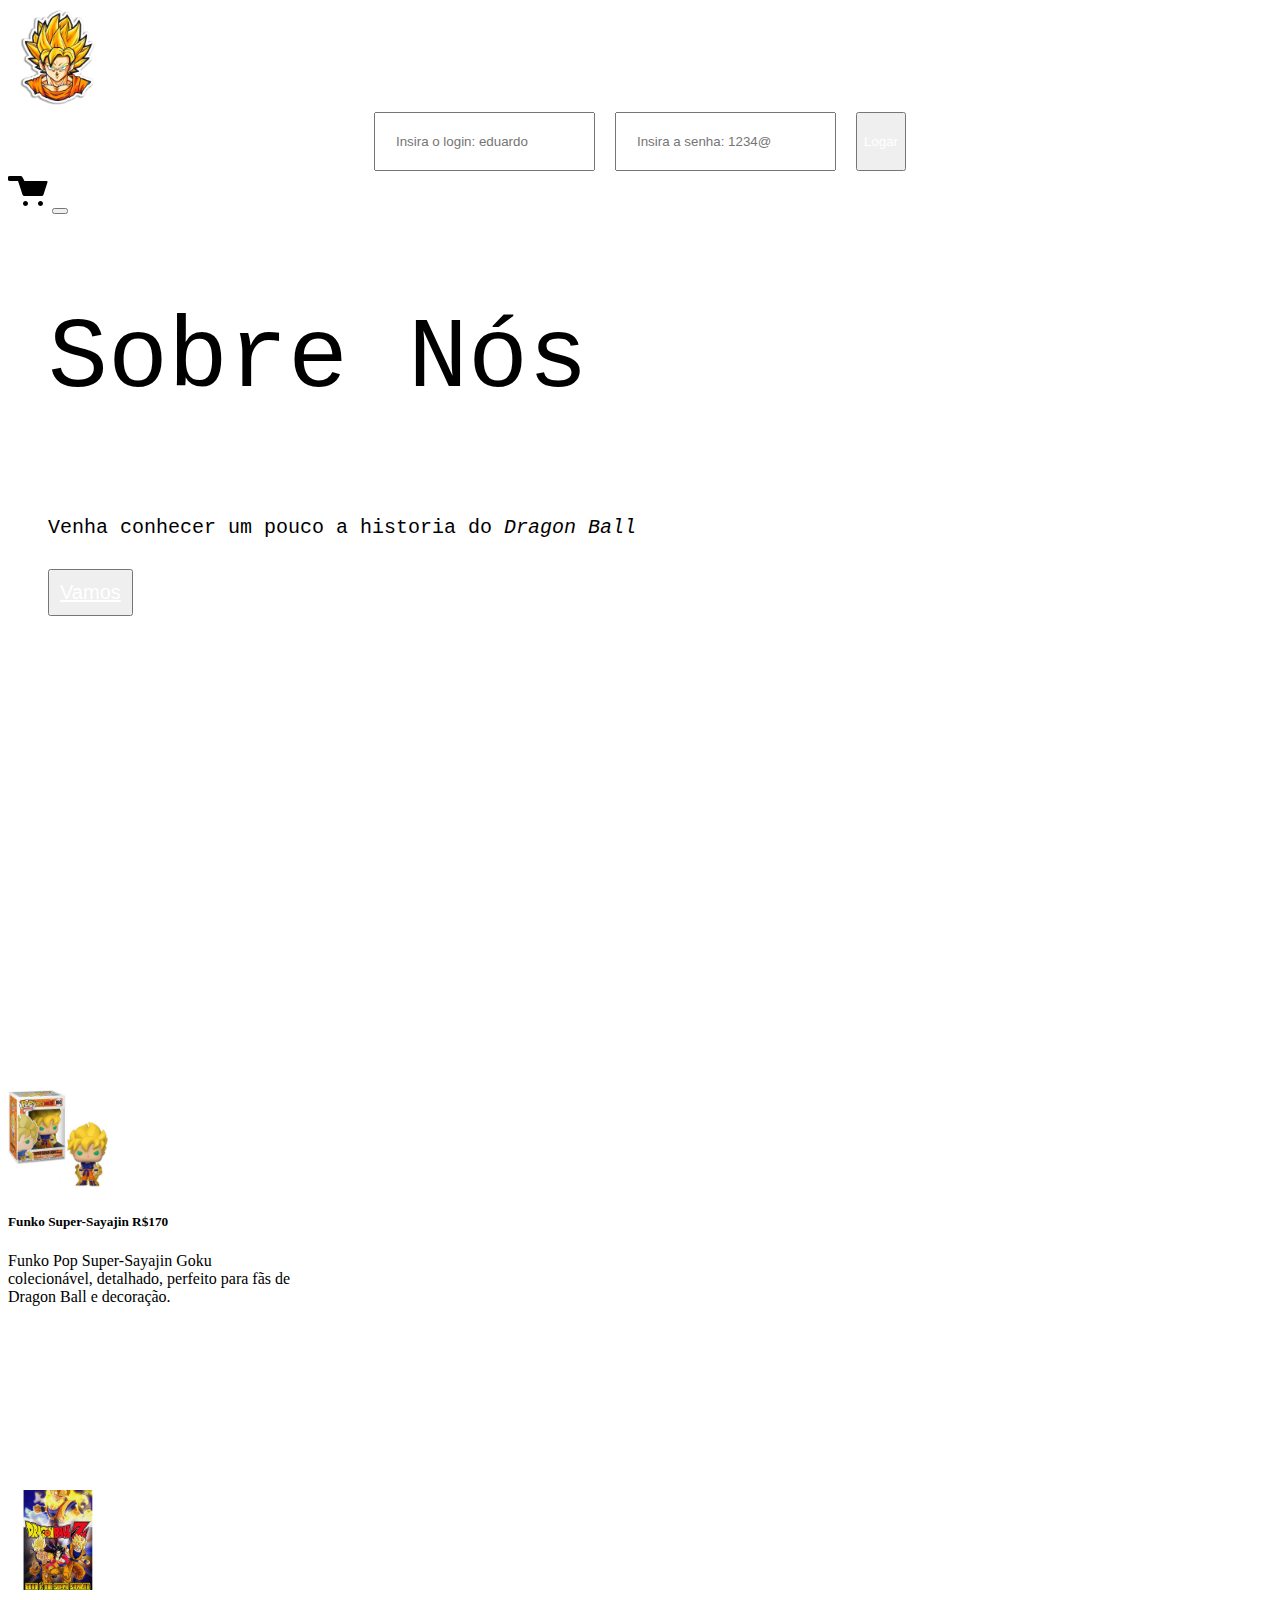
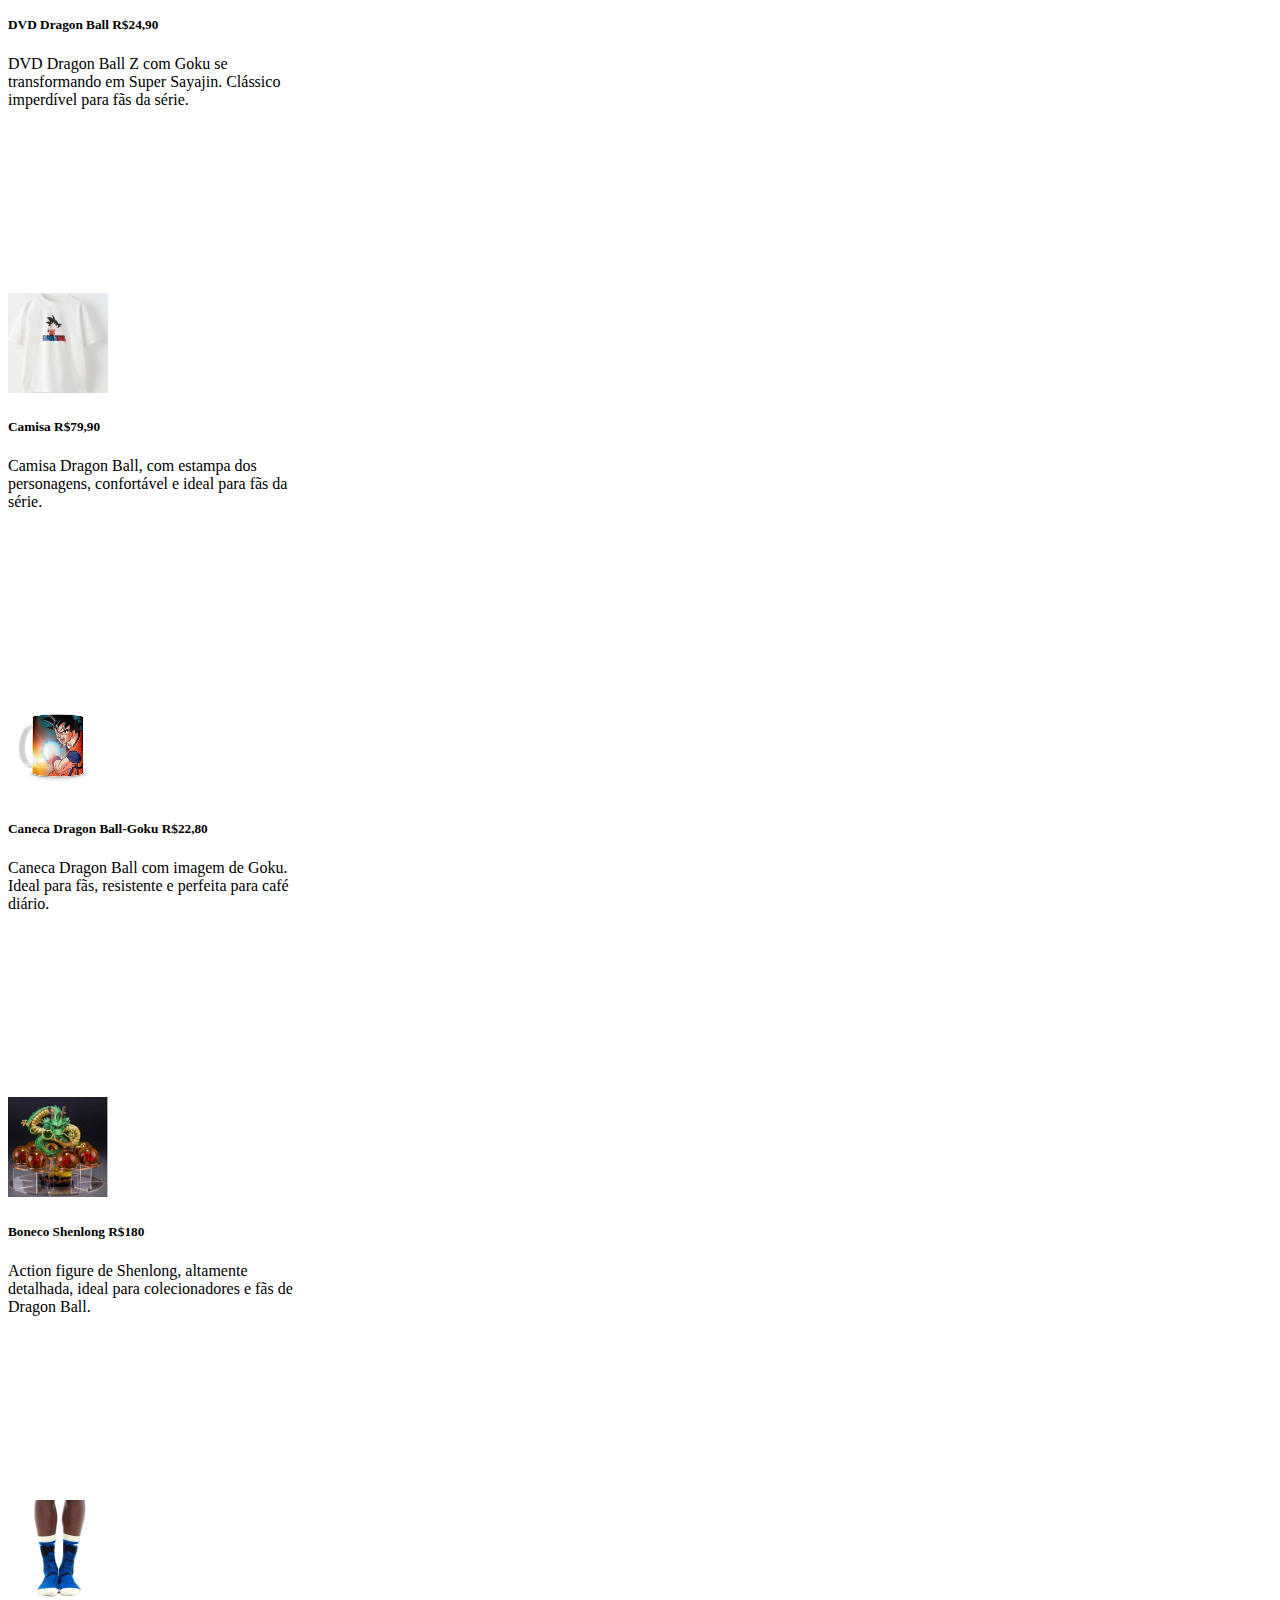
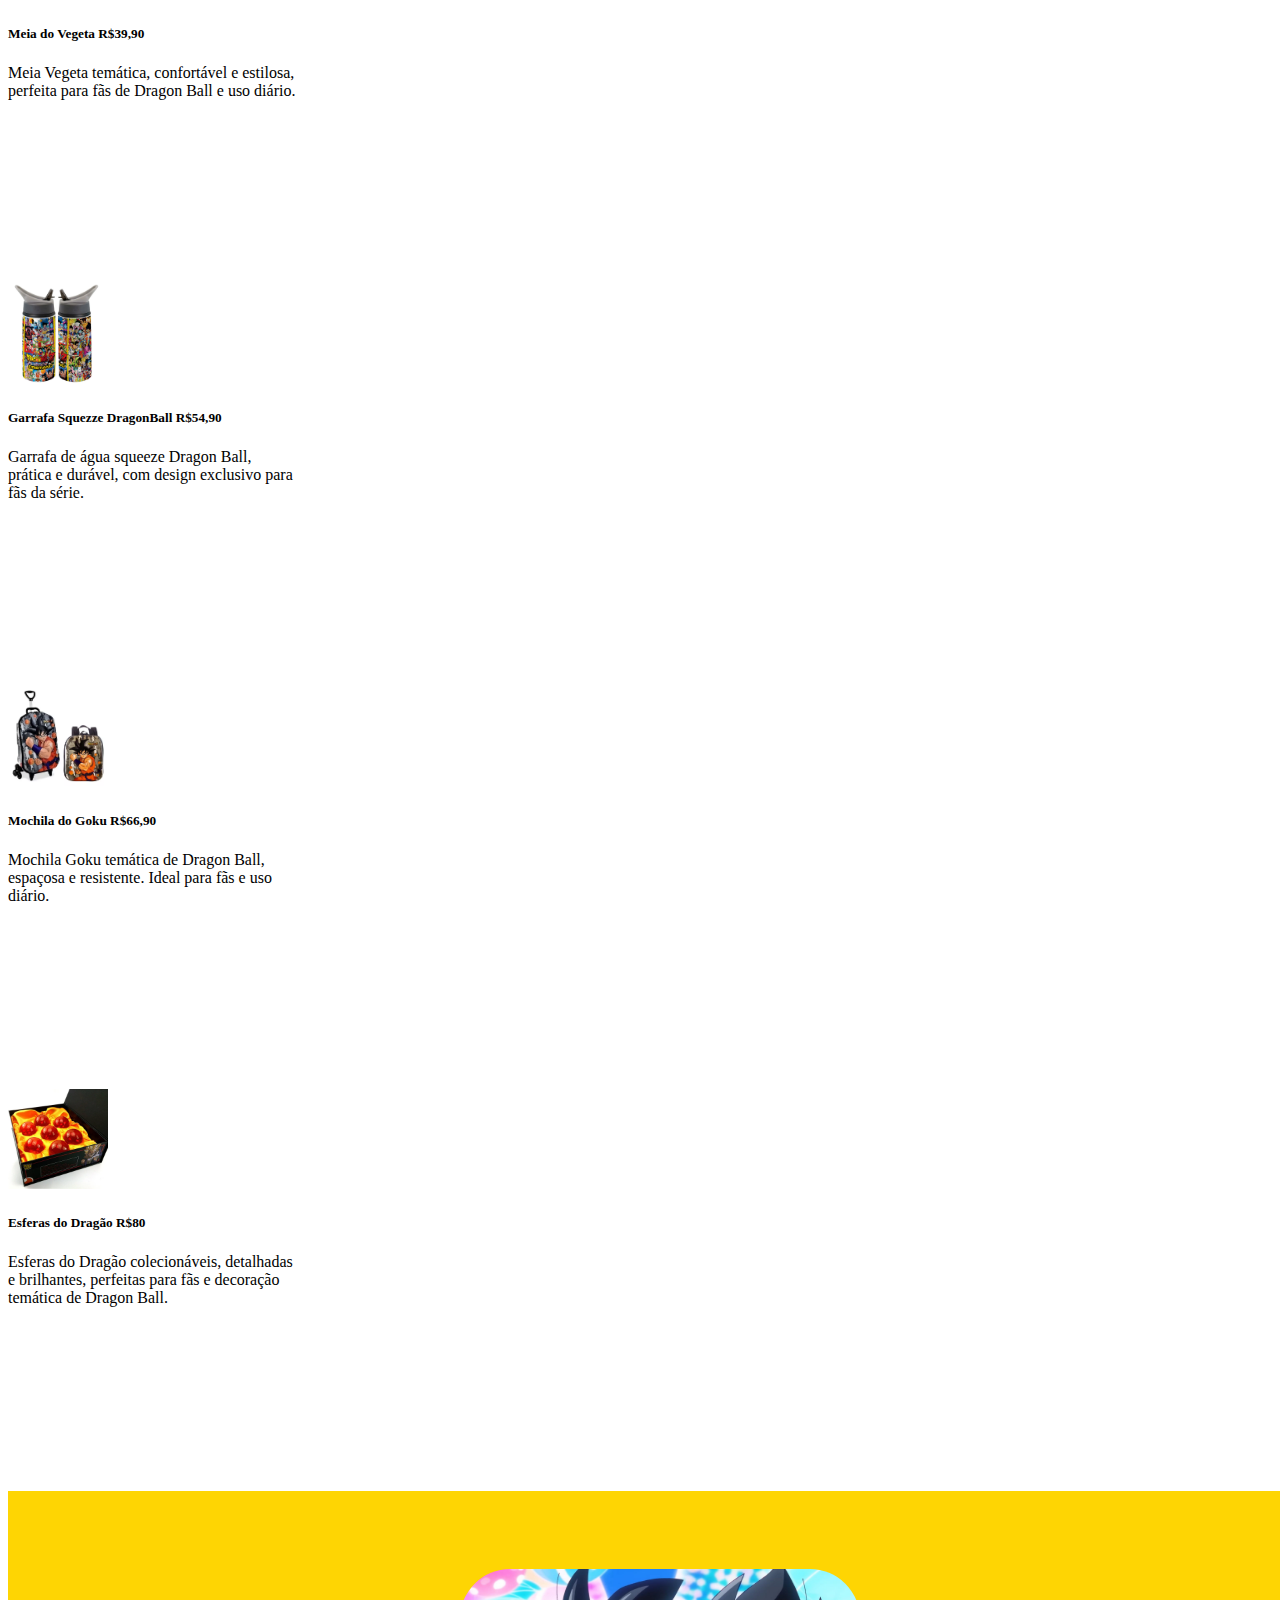
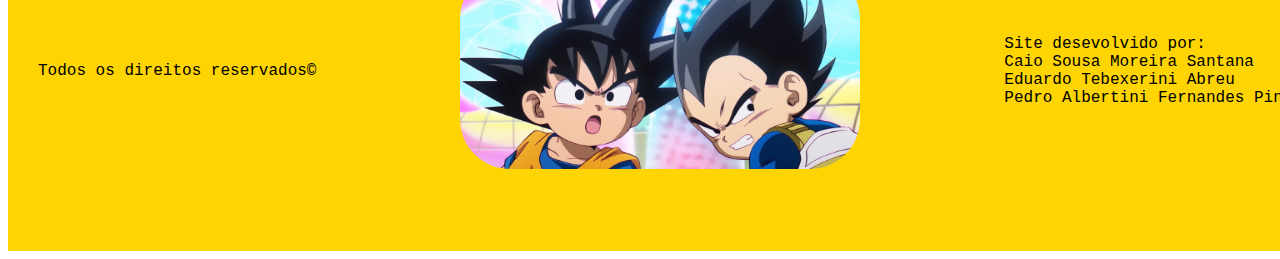
<file: index.html>
<!DOCTYPE html>
<html lang="pt-br">

<head>
    <meta charset="UTF-8">
    <meta name="viewport" content="width=device-width, initial-scale=1.0">
    <link rel="stylesheet" href="https://stackpath.bootstrapcdn.com/bootstrap/4.1.3/css/bootstrap.min.css"
        integrity="sha384-MCw98/SFnGE8fJT3GXwEOngsV7Zt27NXFoaoApmYm81iuXoPkFOJwJ8ERdknLPMO" crossorigin="anonymous">
    <link rel="stylesheet" href="assets/style/style.css">
    <link rel="icon" type="image/x-icon" href="assets/img/goku.favicon.jfif">
    <script src="app.js"></script>
    <title>Site Goku</title>
</head>

<body>
    <div class="container">
        <div class="row">
            <div class="col">
                <nav class="navbar navbar-light">
                    <a class="navbar-brand" href="#">
                        <img src="assets/img/Goku.webp" width="30" height="30" class="d-inline-block align-center"
                            alt="">
                        DRAGON BALL
                    </a>

                    <div class="entrar">
                        <input type="text" class="form-control form-control-sm" id="login"
                            placeholder="Insira o login: eduardo">
                        <input type="password" class="form-control form-control-sm" id="password"
                            placeholder="Insira a senha: 1234@">
                        <button type="submit" onclick="login()" id='enviar'
                            class="btn btn-warning btn-sm">Logar</button>
                    </div>

                    <a href="carrinho.html"><img class="img-carrinho" src="assets/img/carrinho.svg"></a>

                    <button class="navbar-toggler" type="button" data-toggle="collapse"
                        data-target="#navbarNavAltMarkup" aria-controls="navbarNavAltMarkup" aria-expanded="false"
                        aria-label="Alterna navegação">
                        <span class="navbar-toggler-icon"></span>
                    </button>
                    <div class="collapse navbar-collapse" id="navbarNavAltMarkup">
                        <div class="navbar-nav">
                            <a class="nav-item nav-link active" href="#">Home <span class="sr-only">(Página
                                    atual)</span></a>
                            <a class="nav-item nav-link" href="#sobrenos">Sobre nos</a>
                            <a class="nav-item nav-link" href="#compras">Produtos</a>
                            <a class="nav-item nav-link" href="carrinho.html">Carrinho</a>
                        </div>
                    </div>
                </nav>
            </div>
        </div>
        <div class="row">
            <div id="pagina-int" class="col-12">
                <div class="bemVindo">
                    <div class="resultado"></div>
                </div>
                <blockquote class="blockquote text-center">
                    <p class="mb-0" id="sobrenos">Sobre Nós</p>
                    <footer class="blockquote-footer" id="sub-sobrenos">Venha conhecer um pouco a historia do <cite
                            title="Título da fonte">Dragon Ball</cite></footer>
                    <button id="botao-sobrenos" class="btn btn-warning btn-sm"><a
                            href="sobrenos.html">Vamos</a></button>
                </blockquote>
            </div>
        </div>
        <div class="row">
            <div class="col">
                <div id="compras" class="card" style="width: 18rem;">
                    <img class="card-img-top img-fluid" src="assets/img/funko-goku.jpg" alt="Imagem de capa do card">
                    <div class="card-body">
                        <h5 class="card-title">Funko Super-Sayajin R$170</h5>
                        <p class="card-text">Funko Pop Super-Sayajin Goku colecionável, detalhado, perfeito para fãs de
                            Dragon Ball e decoração.</p>
                        <a href="carrinho.html" class="btn btn-warning" id="botaoadd">Adicionar</a>
                    </div>
                </div>
                <div class="card" style="width: 18rem;">
                    <img class="card-img-top img-fluid" src="assets/img/dvd-dragonball.jpg"
                        alt="Imagem de capa do card">
                    <div class="card-body">
                        <h5 class="card-title">DVD Dragon Ball R$24,90</h5>
                        <p class="card-text">DVD Dragon Ball Z com Goku se transformando em Super Sayajin. Clássico
                            imperdível para fãs da série.</p>
                        <a href="carrinho.html" class="btn btn-warning" id="botaoadd">Adicionar</a>
                    </div>
                </div>
                <div class="card" style="width: 18rem;">
                    <img class="card-img-top img-fluid" src="assets/img/camisa-DG.webp" alt="Imagem de capa do card">
                    <div class="card-body">
                        <h5 class="card-title">Camisa R$79,90</h5>
                        <p class="card-text">Camisa Dragon Ball, com estampa dos personagens, confortável e
                            ideal para fãs da série.</p>
                        <a href="carrinho.html" class="btn btn-warning" id="botaoadd">Adicionar</a>
                    </div>
                </div>
            </div>
            <div class="col">
                <div class="card" style="width: 18rem;">
                    <img class="card-img-top img-fluid" src="assets/img/caneca-goku.jpeg" alt="Imagem de capa do card">
                    <div class="card-body">
                        <h5 class="card-title">Caneca Dragon Ball-Goku R$22,80</h5>
                        <p class="card-text">Caneca Dragon Ball com imagem de Goku. Ideal para fãs, resistente e
                            perfeita para café diário.</p>
                        <a href="carrinho.html" class="btn btn-warning" id="botaoadd">Adicionar</a>
                    </div>
                </div>
                <div class="card" style="width: 18rem;">
                    <img class="card-img-top img-fluid" src="assets/img/sheng long.jfif" alt="Imagem de capa do card">
                    <div class="card-body">
                        <h5 class="card-title">Boneco Shenlong R$180</h5>
                        <p class="card-text">Action figure de Shenlong, altamente detalhada, ideal para colecionadores e
                            fãs de Dragon Ball.</p>
                        <a href="carrinho.html" class="btn btn-warning" id="botaoadd">Adicionar</a>
                    </div>
                </div>
                <div class="card" style="width: 18rem;">
                    <img class="card-img-top img-fluid" src="assets/img/meia-vegeta.webp" alt="Imagem de capa do card">
                    <div class="card-body">
                        <h5 class="card-title">Meia do Vegeta R$39,90</h5>
                        <p class="card-text">Meia Vegeta temática, confortável e estilosa, perfeita para fãs de Dragon
                            Ball e uso diário.</p>
                        <a href="carrinho.html" class="btn btn-warning" id="botaoadd">Adicionar</a>
                    </div>
                </div>

            </div>
            <div class="col">
                <div class="card" style="width: 18rem;">
                    <img class="card-img-top img-fluid" src="assets/img/garrafa-DG.webp" alt="Imagem de capa do card">
                    <div class="card-body">
                        <h5 class="card-title">Garrafa Squezze DragonBall R$54,90</h5>
                        <p class="card-text">Garrafa de água squeeze Dragon Ball, prática e durável, com design
                            exclusivo para fãs da série.</p>
                        <a href="carrinho.html" class="btn btn-warning" id="botaoadd">Adicionar</a>
                    </div>
                </div>
                <div class="card" style="width: 18rem;">
                    <img class="card-img-top img-fluid" src="assets/img/mochila-goku.webp" alt="Imagem de capa do card">
                    <div class="card-body">
                        <h5 class="card-title">Mochila do Goku R$66,90</h5>
                        <p class="card-text">Mochila Goku temática de Dragon Ball, espaçosa e resistente. Ideal para fãs
                            e uso diário.</p>
                        <a href="carrinho.html" class="btn btn-warning" id="botaoadd">Adicionar</a>
                    </div>
                </div>
                <div class="card" style="width: 18rem;">
                    <img class="card-img-top img-fluid" src="assets/img/esferas-dragao.webp"
                        alt="Imagem de capa do card">
                    <div class="card-body">
                        <h5 class="card-title">Esferas do Dragão R$80</h5>
                        <p class="card-text">Esferas do Dragão colecionáveis, detalhadas e brilhantes, perfeitas para
                            fãs e decoração temática de Dragon Ball.</p>
                        <a href="carrinho.html" class="btn btn-warning" id="botaoadd">Adicionar</a>
                    </div>
                </div>

            </div>
        </div>
    </div>

    <footer class="footerOriginal">
            <p>
                Todos os direitos reservados©
            </p>
            <p>
                <img src="assets/img/fotoFooter.jpg" style="width: 400px; height: 200px; border-radius: 50px;">
            </p>
            <p>
                Site desevolvido por:<br>
                Caio Sousa Moreira Santana<br>
                Eduardo Tebexerini Abreu<br>
                Pedro Albertini Fernandes Pinto
            </p>
    </footer>


    <script src="https://code.jquery.com/jquery-3.3.1.slim.min.js"
        integrity="sha384-q8i/X+965DzO0rT7abK41JStQIAqVgRVzpbzo5smXKp4YfRvH+8abtTE1Pi6jizo"
        crossorigin="anonymous"></script>
    <script src="https://cdnjs.cloudflare.com/ajax/libs/popper.js/1.14.3/umd/popper.min.js"
        integrity="sha384-ZMP7rVo3mIykV+2+9J3UJ46jBk0WLaUAdn689aCwoqbBJiSnjAK/l8WvCWPIPm49"
        crossorigin="anonymous"></script>
    <script src="https://stackpath.bootstrapcdn.com/bootstrap/4.1.3/js/bootstrap.min.js"
        integrity="sha384-ChfqqxuZUCnJSK3+MXmPNIyE6ZbWh2IMqE241rYiqJxyMiZ6OW/JmZQ5stwEULTy"
        crossorigin="anonymous"></script>
</body>

</html>
</file>
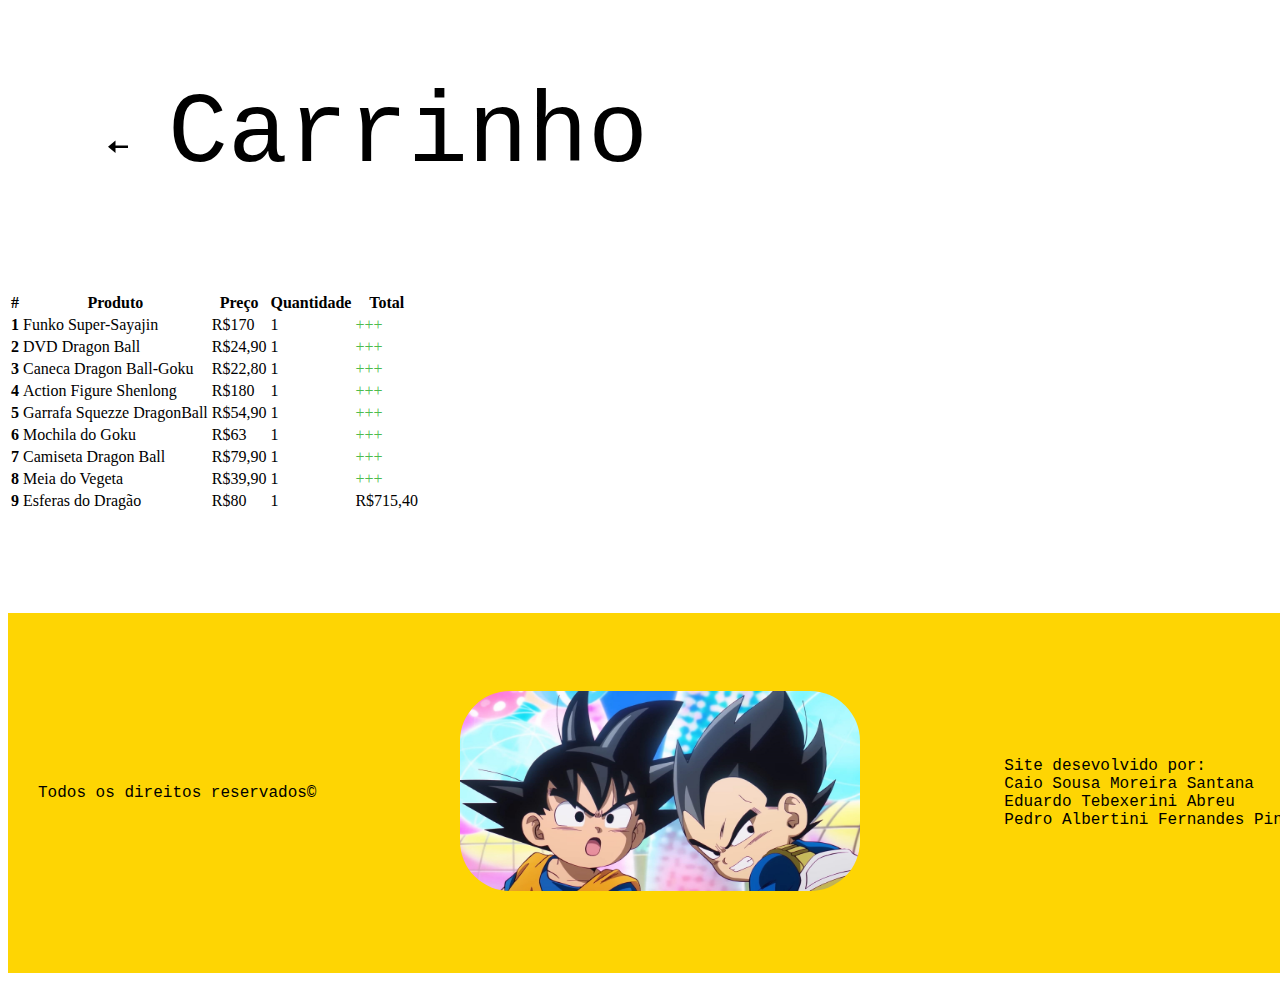
<file: carrinho.html>
<!DOCTYPE html>
<html lang="pt-br">

<head>
    <meta charset="UTF-8">
    <meta name="viewport" content="width=device-width, initial-scale=1.0">
    <link rel="stylesheet" href="https://stackpath.bootstrapcdn.com/bootstrap/4.1.3/css/bootstrap.min.css"
        integrity="sha384-MCw98/SFnGE8fJT3GXwEOngsV7Zt27NXFoaoApmYm81iuXoPkFOJwJ8ERdknLPMO" crossorigin="anonymous">
    <link rel="stylesheet" href="assets/style/style.css">
    <link rel="icon" type="image/x-icon" href="assets/img/goku.favicon.jfif">
    <script src="app.js"></script>
    <title>Site Goku</title>
</head>

<body>
    <div class="container-carrinho">
        <div class="row" id="teste">
            <div class="col-sm-1" id="daSeta">
                <a class="nav-link active" href="index.html"><img class="img-seta" src="assets/img/seta-esq.svg"></a>
            </div>
            <div class="col-sm-11">
                <blockquote class="blockquote text-center" id="daHistoria">
                    <p class="mb-0" id="sobrenos">Carrinho</p>
                </blockquote>
            </div>
        </div>
        <div class="row">
            <div class="col-md-10 offset-md-1">

                <table class="table" style="margin-bottom: 100px;">
                    <thead>
                        <tr>
                            <th scope="col">#</th>
                            <th scope="col">Produto</th>
                            <th scope="col">Preço</th>
                            <th scope="col">Quantidade</th>
                            <th scope="col">Total</th>
                        </tr>
                    </thead>
                    <tbody>
                        <tr>
                            <th scope="row">1</th>
                            <td>Funko Super-Sayajin</td>
                            <td>R$170</td>
                            <td>1</td>
                            <td class="mais">+++</td>
                        </tr>
                        <tr>
                            <th scope="row">2</th>
                            <td>DVD Dragon Ball</td>
                            <td>R$24,90</td>
                            <td>1</td>
                            <td class="mais">+++</td>
                        </tr>
                        <tr>
                            <th scope="row">3</th>
                            <td>Caneca Dragon Ball-Goku</td>
                            <td>R$22,80</td>
                            <td>1</td>
                            <td class="mais">+++</td>
                        </tr>
                        <tr>
                            <th scope="row">4</th>
                            <td>Action Figure Shenlong</td>
                            <td>R$180</td>
                            <td>1</td>
                            <td class="mais">+++</td>
                        </tr>
                        <tr>
                            <th scope="row">5</th>
                            <td>Garrafa Squezze DragonBall</td>
                            <td>R$54,90</td>
                            <td>1</td>
                            <td class="mais">+++</td>
                        </tr>
                        <tr>
                            <th scope="row">6</th>
                            <td>Mochila do Goku</td>
                            <td>R$63</td>
                            <td>1</td>
                            <td class="mais">+++</td>
                        </tr>
                        <tr>
                            <th scope="row">7</th>
                            <td>Camiseta Dragon Ball</td>
                            <td>R$79,90</td>
                            <td>1</td>
                            <td class="mais">+++</td>
                        </tr>
                        <tr>
                            <th scope="row">8</th>
                            <td>Meia do Vegeta</td>
                            <td>R$39,90</td>
                            <td>1</td>
                            <td class="mais">+++</td>
                        </tr>
                        <tr>
                            <th scope="row">9</th>
                            <td>Esferas do Dragão</td>
                            <td>R$80</td>
                            <td>1</td>
                            <td>R$715,40</td>
                        </tr>
                    </tbody>
                </table>
            </div>
        </div>
    </div>

    <footer class="footerOriginal">
        <p>
            Todos os direitos reservados©
        </p>
        <p>
            <img src="assets/img/fotoFooter.jpg" style="width: 400px; height: 200px; border-radius: 50px;">
        </p>
        <p>
            Site desevolvido por:<br>
            Caio Sousa Moreira Santana<br>
            Eduardo Tebexerini Abreu<br>
            Pedro Albertini Fernandes Pinto
        </p>
    </footer>

    <script src="https://code.jquery.com/jquery-3.3.1.slim.min.js"
        integrity="sha384-q8i/X+965DzO0rT7abK41JStQIAqVgRVzpbzo5smXKp4YfRvH+8abtTE1Pi6jizo"
        crossorigin="anonymous"></script>
    <script src="https://cdnjs.cloudflare.com/ajax/libs/popper.js/1.14.3/umd/popper.min.js"
        integrity="sha384-ZMP7rVo3mIykV+2+9J3UJ46jBk0WLaUAdn689aCwoqbBJiSnjAK/l8WvCWPIPm49"
        crossorigin="anonymous"></script>
    <script src="https://stackpath.bootstrapcdn.com/bootstrap/4.1.3/js/bootstrap.min.js"
        integrity="sha384-ChfqqxuZUCnJSK3+MXmPNIyE6ZbWh2IMqE241rYiqJxyMiZ6OW/JmZQ5stwEULTy"
        crossorigin="anonymous"></script>
</body>
</file>
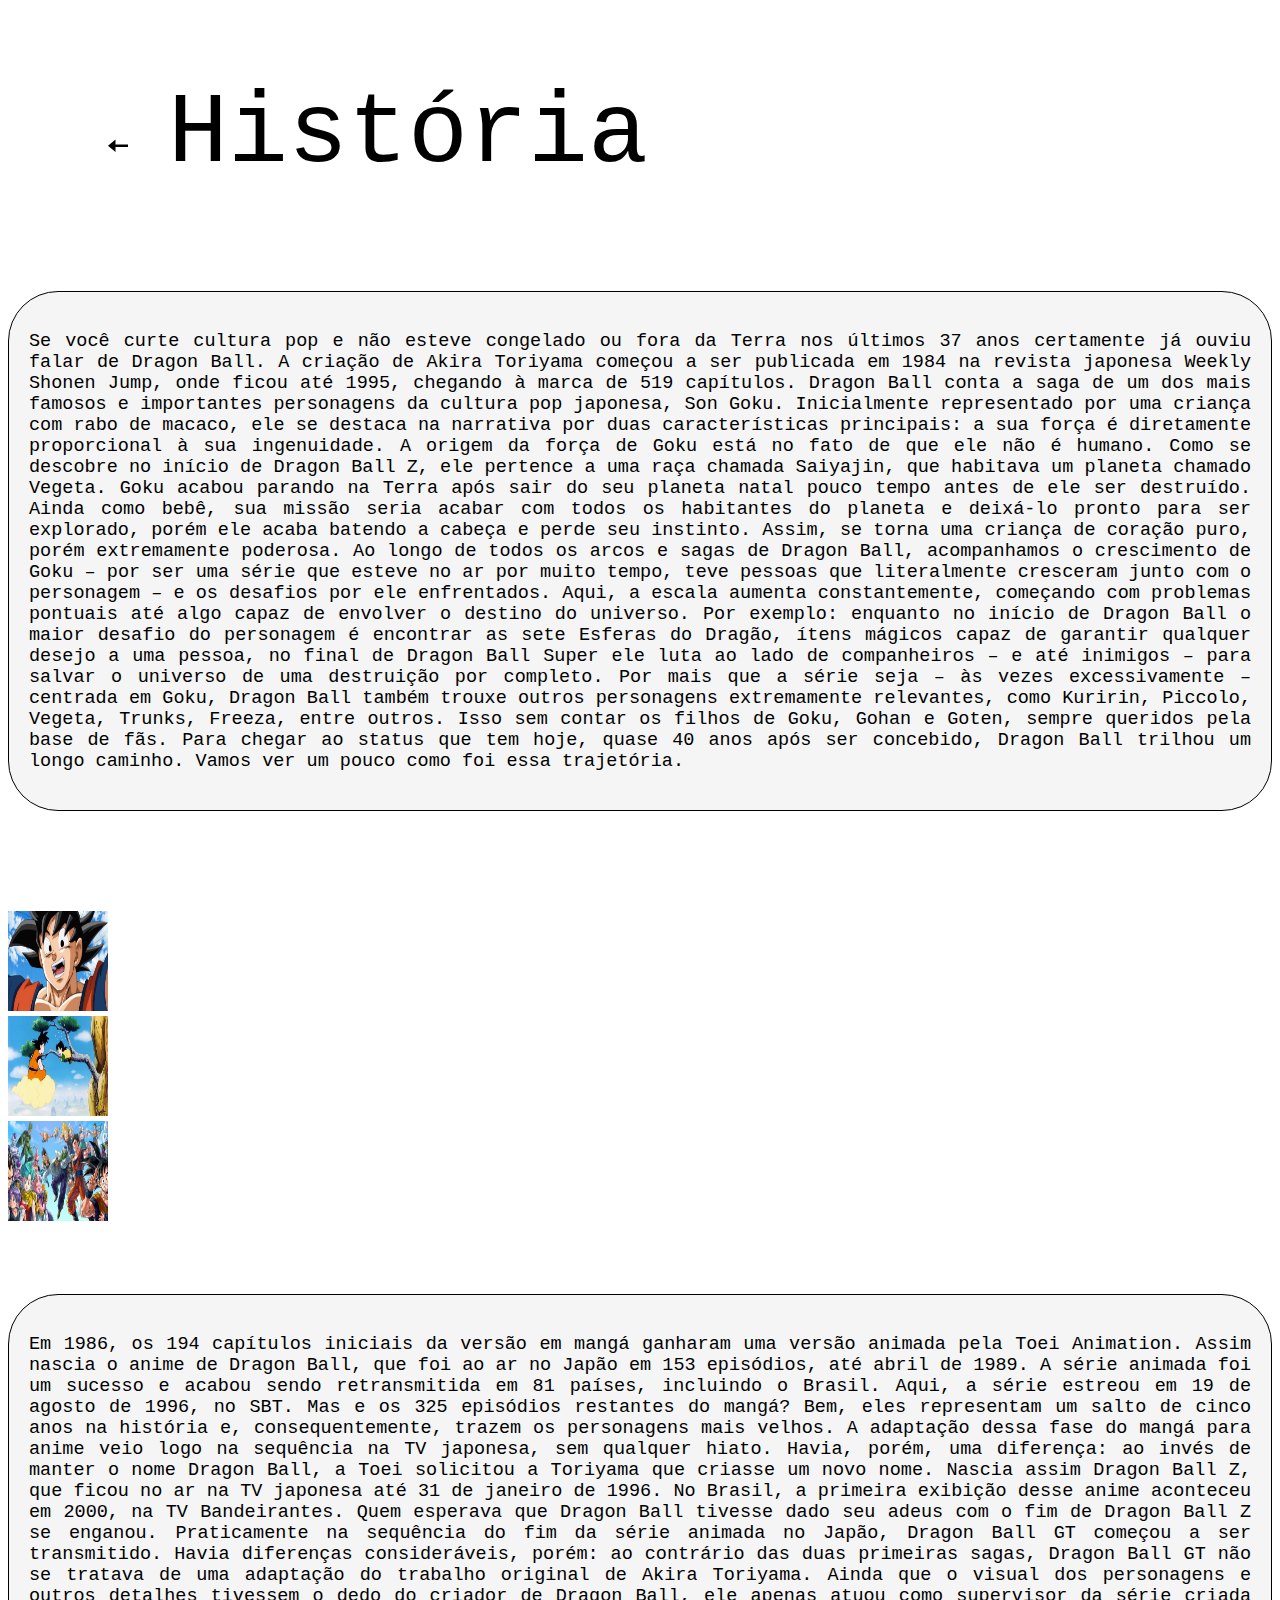
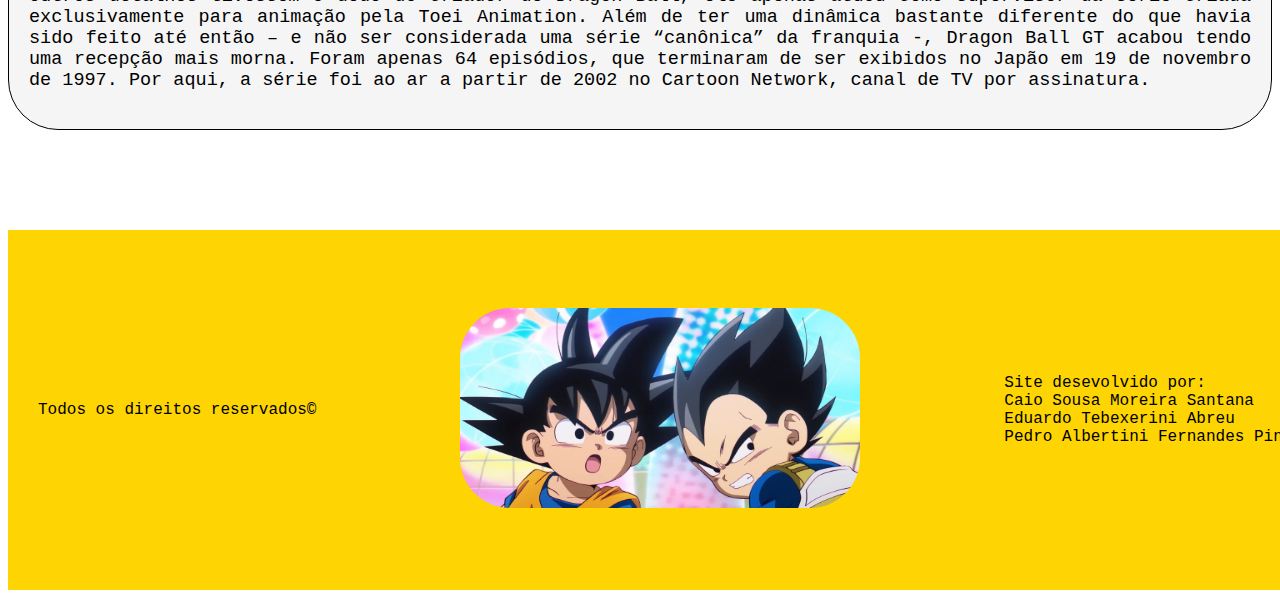
<file: sobrenos.html>
<!DOCTYPE html>
<html lang="pt-br">

<head>
    <meta charset="UTF-8">
    <meta name="viewport" content="width=device-width, initial-scale=1.0">
    <link rel="stylesheet" href="https://stackpath.bootstrapcdn.com/bootstrap/4.1.3/css/bootstrap.min.css"
        integrity="sha384-MCw98/SFnGE8fJT3GXwEOngsV7Zt27NXFoaoApmYm81iuXoPkFOJwJ8ERdknLPMO" crossorigin="anonymous">
    <link rel="stylesheet" href="assets/style/style.css">
    <link rel="icon" type="image/x-icon" href="assets/img/goku.favicon.jfif">
    <script src="app.js"></script>
    <title>Site Goku</title>
</head>

<body>
    <div class="container-sobrenos">
        <div class="row" id="teste">
            <div class="col-sm-1" id="daSeta">
                <a class="nav-link active" href="index.html"><img class="img-seta" src="assets/img/seta-esq.svg"></a>
            </div>
            <div class="col-sm-11">
                <blockquote class="blockquote text-center" id="daHistoria">
                    <p class="mb-0" id="sobrenos">História</p>
                </blockquote>
            </div>
        </div>
        <div class="row">
            <div class="col-md-10 offset-md-1">

                <div class="title-sobrenos">

                </div>
                <div class="primeiroP">
                    <p>Se você curte cultura pop e não esteve congelado ou fora da Terra nos últimos 37 anos certamente
                        já
                        ouviu
                        falar de
                        Dragon Ball. A criação de Akira Toriyama começou a ser publicada em 1984 na revista japonesa
                        Weekly
                        Shonen
                        Jump,
                        onde ficou até 1995, chegando à marca de 519 capítulos.

                        Dragon Ball conta a saga de um dos mais famosos e importantes personagens da cultura pop
                        japonesa,
                        Son Goku.
                        Inicialmente representado por uma criança com rabo de macaco, ele se destaca na narrativa por
                        duas
                        características principais: a sua força é diretamente proporcional à sua ingenuidade.

                        A origem da força de Goku está no fato de que ele não é humano. Como se descobre no início de
                        Dragon
                        Ball Z,
                        ele
                        pertence a uma raça chamada Saiyajin, que habitava um planeta chamado Vegeta.

                        Goku acabou parando na Terra após sair do seu planeta natal pouco tempo antes de ele ser
                        destruído.
                        Ainda
                        como
                        bebê, sua missão seria acabar com todos os habitantes do planeta e deixá-lo pronto para ser
                        explorado, porém
                        ele
                        acaba batendo a cabeça e perde seu instinto. Assim, se torna uma criança de coração puro, porém
                        extremamente
                        poderosa.

                        Ao longo de todos os arcos e sagas de Dragon Ball, acompanhamos o crescimento de Goku – por ser
                        uma
                        série
                        que
                        esteve no ar por muito tempo, teve pessoas que literalmente cresceram junto com o personagem – e
                        os
                        desafios
                        por
                        ele enfrentados. Aqui, a escala aumenta constantemente, começando com problemas pontuais até
                        algo
                        capaz de
                        envolver o destino do universo.

                        Por exemplo: enquanto no início de Dragon Ball o maior desafio do personagem é encontrar as sete
                        Esferas do
                        Dragão, ítens mágicos capaz de garantir qualquer desejo a uma pessoa, no final de Dragon Ball
                        Super
                        ele luta
                        ao
                        lado de companheiros – e até inimigos – para salvar o universo de uma destruição por completo.

                        Por mais que a série seja – às vezes excessivamente – centrada em Goku, Dragon Ball também
                        trouxe
                        outros
                        personagens extremamente relevantes, como Kuririn, Piccolo, Vegeta, Trunks, Freeza, entre
                        outros.
                        Isso sem
                        contar os filhos de Goku, Gohan e Goten, sempre queridos pela base de fãs.

                        Para chegar ao status que tem hoje, quase 40 anos após ser concebido, Dragon Ball trilhou um
                        longo
                        caminho.
                        Vamos ver um pouco como foi essa trajetória.</p>
                </div>
                <div class="col-md-7 offset-md-2">
                    <div class="container-carrosel">
                        <div id="carouselExampleControls" class="carousel slide" data-ride="carousel">
                            <div class="carousel-inner">
                                <div class="carousel-item active">
                                    <img class="d-block w-100 img-fluid" src="assets/img/slide1.png"
                                        alt="Primeiro Slide">
                                </div>
                                <div class="carousel-item">
                                    <img class="d-block w-100 img-fluid" src="assets/img/slide2.jpg"
                                        alt="Segundo Slide">
                                </div>
                                <div class="carousel-item">
                                    <img class="d-block w-100 img-fluid" src="assets/img/slide3.jpg"
                                        alt="Terceiro Slide">
                                </div>
                            </div>
                            <a class="carousel-control-prev" href="#carouselExampleControls" role="button"
                                data-slide="prev">
                                <span class="carousel-control-prev-icon" aria-hidden="true"></span>
                                <span class="sr-only">Anterior</span>
                            </a>
                            <a class="carousel-control-next" href="#carouselExampleControls" role="button"
                                data-slide="next">
                                <span class="carousel-control-next-icon" aria-hidden="true"></span>
                                <span class="sr-only">Próximo</span>
                            </a>
                        </div>
                    </div>
                </div>
                <div class="col-md-10 offset-md-1"></div>
                <div class="primeiroP">
                    <p>Em 1986, os 194 capítulos iniciais da versão em mangá ganharam uma versão animada pela Toei
                        Animation. Assim nascia o anime de Dragon Ball, que foi ao ar no Japão em 153 episódios, até
                        abril
                        de 1989. A série animada foi um sucesso e acabou sendo retransmitida em 81 países, incluindo o
                        Brasil. Aqui, a série estreou em 19 de agosto de 1996, no SBT.

                        Mas e os 325 episódios restantes do mangá? Bem, eles representam um salto de cinco anos na
                        história
                        e, consequentemente, trazem os personagens mais velhos. A adaptação dessa fase do mangá para
                        anime
                        veio logo na sequência na TV japonesa, sem qualquer hiato. Havia, porém, uma diferença: ao invés
                        de
                        manter o nome Dragon Ball, a Toei solicitou a Toriyama que criasse um novo nome.

                        Nascia assim Dragon Ball Z, que ficou no ar na TV japonesa até 31 de janeiro de 1996. No Brasil,
                        a
                        primeira exibição desse anime aconteceu em 2000, na TV Bandeirantes.

                        Quem esperava que Dragon Ball tivesse dado seu adeus com o fim de Dragon Ball Z se enganou.
                        Praticamente na sequência do fim da série animada no Japão, Dragon Ball GT começou a ser
                        transmitido.

                        Havia diferenças consideráveis, porém: ao contrário das duas primeiras sagas, Dragon Ball GT não
                        se
                        tratava de uma adaptação do trabalho original de Akira Toriyama. Ainda que o visual dos
                        personagens
                        e outros detalhes tivessem o dedo do criador de Dragon Ball, ele apenas atuou como supervisor da
                        série criada exclusivamente para animação pela Toei Animation.

                        Além de ter uma dinâmica bastante diferente do que havia sido feito até então – e não ser
                        considerada uma série “canônica” da franquia -, Dragon Ball GT acabou tendo uma recepção mais
                        morna.
                        Foram apenas 64 episódios, que terminaram de ser exibidos no Japão em 19 de novembro de 1997.
                        Por
                        aqui, a série foi ao ar a partir de 2002 no Cartoon Network, canal de TV por assinatura.</p>
                </div>
            </div>
        </div>
    </div>

    <footer class="footerOriginal">
        <p>
            Todos os direitos reservados©
        </p>
        <p>
            <img src="assets/img/fotoFooter.jpg" style="width: 400px; height: 200px; border-radius: 50px;">
        </p>
        <p>
            Site desevolvido por:<br>
            Caio Sousa Moreira Santana<br>
            Eduardo Tebexerini Abreu<br>
            Pedro Albertini Fernandes Pinto
            
        </p>
    </footer>

    <script src="https://code.jquery.com/jquery-3.3.1.slim.min.js"
        integrity="sha384-q8i/X+965DzO0rT7abK41JStQIAqVgRVzpbzo5smXKp4YfRvH+8abtTE1Pi6jizo"
        crossorigin="anonymous"></script>
    <script src="https://cdnjs.cloudflare.com/ajax/libs/popper.js/1.14.3/umd/popper.min.js"
        integrity="sha384-ZMP7rVo3mIykV+2+9J3UJ46jBk0WLaUAdn689aCwoqbBJiSnjAK/l8WvCWPIPm49"
        crossorigin="anonymous"></script>
    <script src="https://stackpath.bootstrapcdn.com/bootstrap/4.1.3/js/bootstrap.min.js"
        integrity="sha384-ChfqqxuZUCnJSK3+MXmPNIyE6ZbWh2IMqE241rYiqJxyMiZ6OW/JmZQ5stwEULTy"
        crossorigin="anonymous"></script>
</body>
</file>
<file: assets/style/style.css>
html{
    scroll-behavior: smooth;
}
img{
    width: 100px;
    height: 100px;
}

.img-carrinho{
    width: 40px;
    height: 40px;
}
.img-seta{
    width: 20px;
    height: 20px;
}
.entrar{
    display: flex;
    justify-content: center;
}
#enviar{
    color: white;
}
#login{
    padding: 20px;
}
#password{
    margin-left: 20px;
    margin-right: 20px;
    padding: 20px;
}
#pagina-int{
    height: 95vb;
}
#sobrenos{
    margin-top: 70px;
    font-size: 100px;
    font-family: monaco, Consolas, "Lucida Console", monospace;
}
#sub-sobrenos{
    font-size: 20px;
    font-family: monaco, Consolas, "Lucida Console", monospace;
}
#botao-sobrenos{
    margin-top: 30px;
    padding: 10px;
    font-size: 20px;
}
a, #botaoadd{
    color: white;
}
a:hover{
    color: white;
    text-decoration: none;
}
.card{
    margin-bottom: 150px;
}
.card-button{
    font-size: 20px;
}
.title-carrinho{
    margin-bottom: 50px;
}
.container-sobrenos{
    font-family: monaco, Consolas, "Lucida Console", monospace;
    text-align: justify;
}
.container-carrosel{
    margin-top: 50px;
    margin-bottom: 50px;
    width: 700px;
}

.bemVindo{
    width: 100%;
    max-height: 50px;
    display: flex;
    justify-content: center;
    align-items: center;
    font-size: 30px;
}

.primeiroP{
    background-color: whitesmoke;
    padding: 20px;
    border: 1px solid black;
    border-radius: 50px;
    font-family: monaco, Consolas, "Lucida Console", monospace;
    transition: 1s;
    font-size: 18.5px;
    margin-bottom: 100px;
}

.primeiroP:hover{
    box-shadow: 0px 0px 0px 2px #E0A800;
}

#teste{
    display: flex;
    align-items: center;
    padding-left: 100px;
}

#daHistoria{
    max-width: 960px;
    margin-bottom: 50px;
}

.footerOriginal{
    display: flex;
    align-items: center;
    justify-content: space-between;
    width: 100%;
    height: 300px;
    background-color: #FED503;
    padding: 30px;
    font-family: monaco, Consolas, "Lucida Console", monospace;
}
.mais{
    color: rgb(78, 188, 78);
}
</file>
